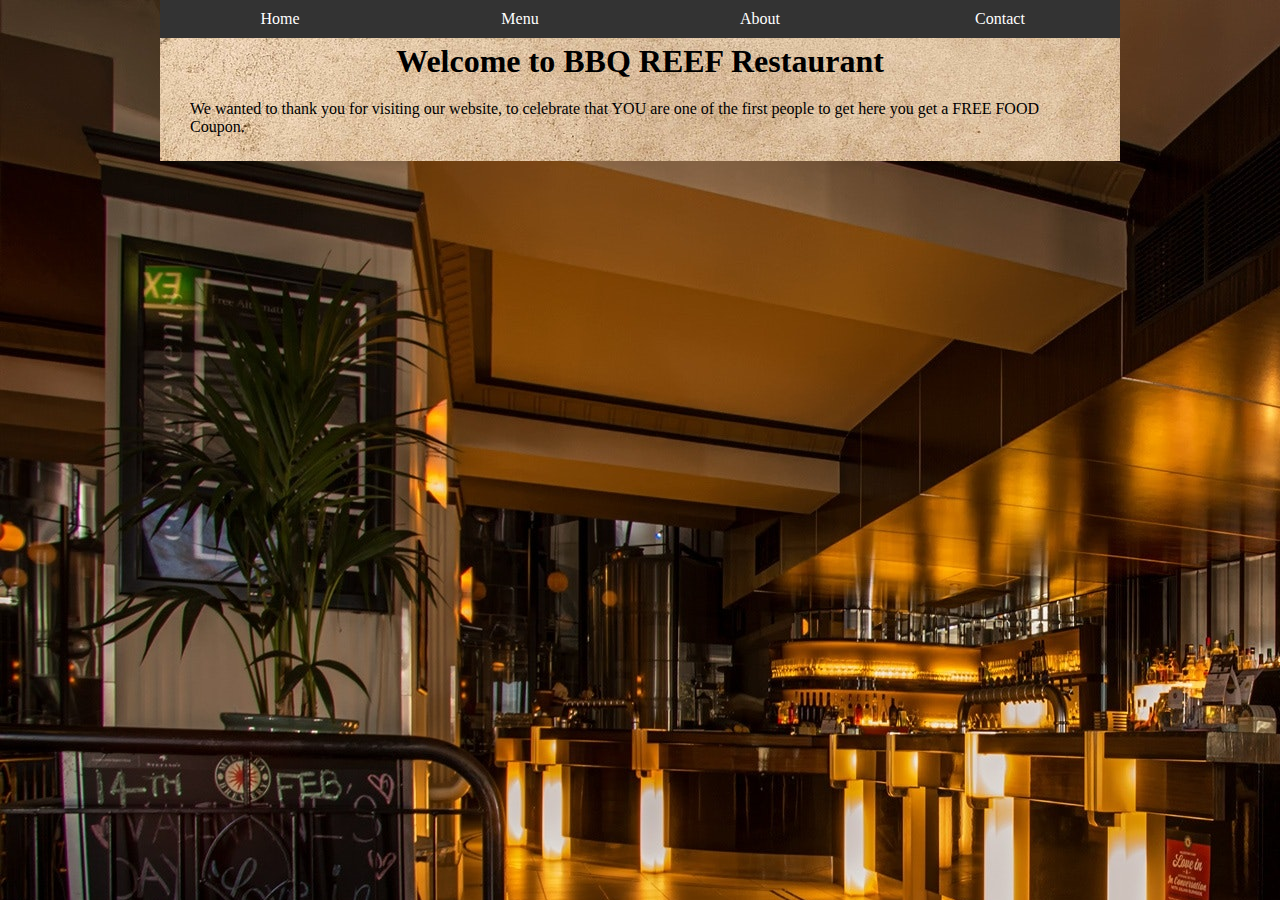
<file: index.html>
<!DOCTYPE html>
<html lang="en">

<head>
    <meta charset="UTF-8">
    <meta http-equiv="X-UA-Compatible" content="IE=edge">
    <meta name="viewport" content="width=device-width, initial-scale=1.0">
    <title>Document</title>
    <link rel="stylesheet" href="styles.css">
    <script src="https://ajax.googleapis.com/ajax/libs/jquery/3.6.3/jquery.min.js"></script>
    <script src="script.js"></script>
</head>

<body>
    <div id="navbar" class="wrapper"></div>
    <div id="pageContent" class="column"></div>
</body>

</html>
</file>
<file: styles.css>
* {
    font-family: verdana;
    margin: 0;
}

body {
    background-image: url("assets/restaurant.jpg");
}

h1 {
    text-align: center;
}

p{
 padding: 20px 0px;
}

.wrapper {
    width: 100%;
    max-width: 960px;
    margin: 0 auto;
}

.column {
    width: 100%;
    max-width: 960px;
    margin: 0 auto;
    background-image: url("assets/menu.jpg")
}
.row {
    padding: 5px 30px;;
}

.row-1 {
    padding: 10px 20px;
}

.text-about{
    text-align:center;
}
/* menu base styles */

nav {
    background: #333;
}

nav ul{
    list-style-type:none;
    padding:0;
}

nav a{
    text-decoration:none;
    text-align:center;
    color: #fff;
    display:block;
    padding: 10px;
}

nav a:hover {
    color: #1AFFD5;
}

/* flex styles*/

@media screen and (min-width: 768px) {

    nav ul {
        display: flex;
        justify-content:space-start;
    }

    nav li {
        flex: 1 1 0;
    }

}
</file>
